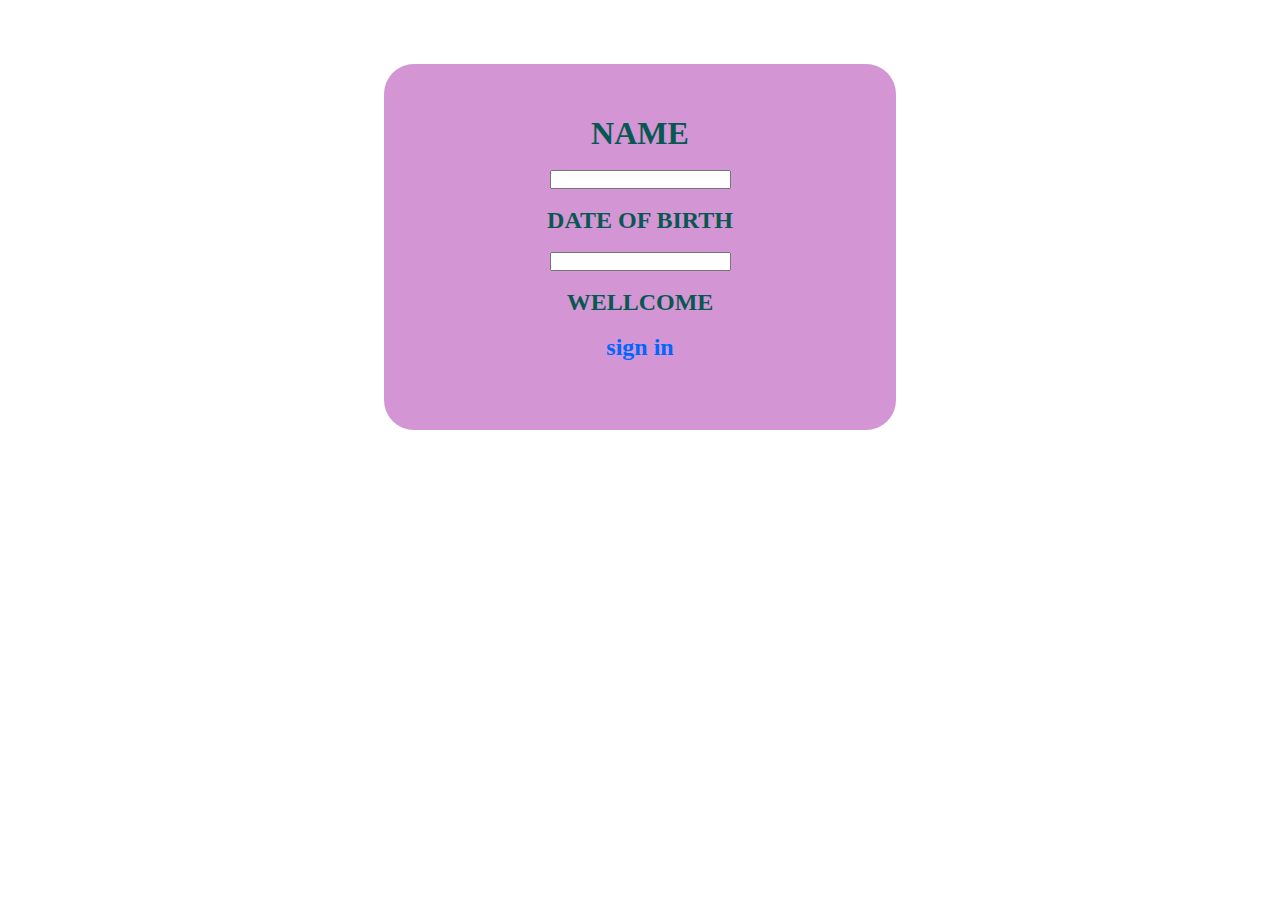
<file: index.html>
<!DOCTYPE html>
<html lang="en">
<head>
    <meta charset="UTF-8">
    <meta name="viewport" content="width=device-width, initial-scale=1.0">
    <title>TAMIL NADU</title>
    <link rel="stylesheet" href="style.css">
    <link rel="icon" href="tamil nadu logo.jpg">
</head>
<body class="body1">
 <div class="login">
    <h1>NAME</h1><br>
    <input type=" text"><br><br>
    <h2>DATE OF BIRTH</h2><br>
    <input type=" date"><br><br>
    <h2>WELLCOME </h2><br>
    <a href="second1.html" style="text-decoration: none;" > <h2 style="color: rgb(0, 102, 255);"class="a1">sign in</h2></a><br>
</div>

</div>
</body>
</html>
</file>
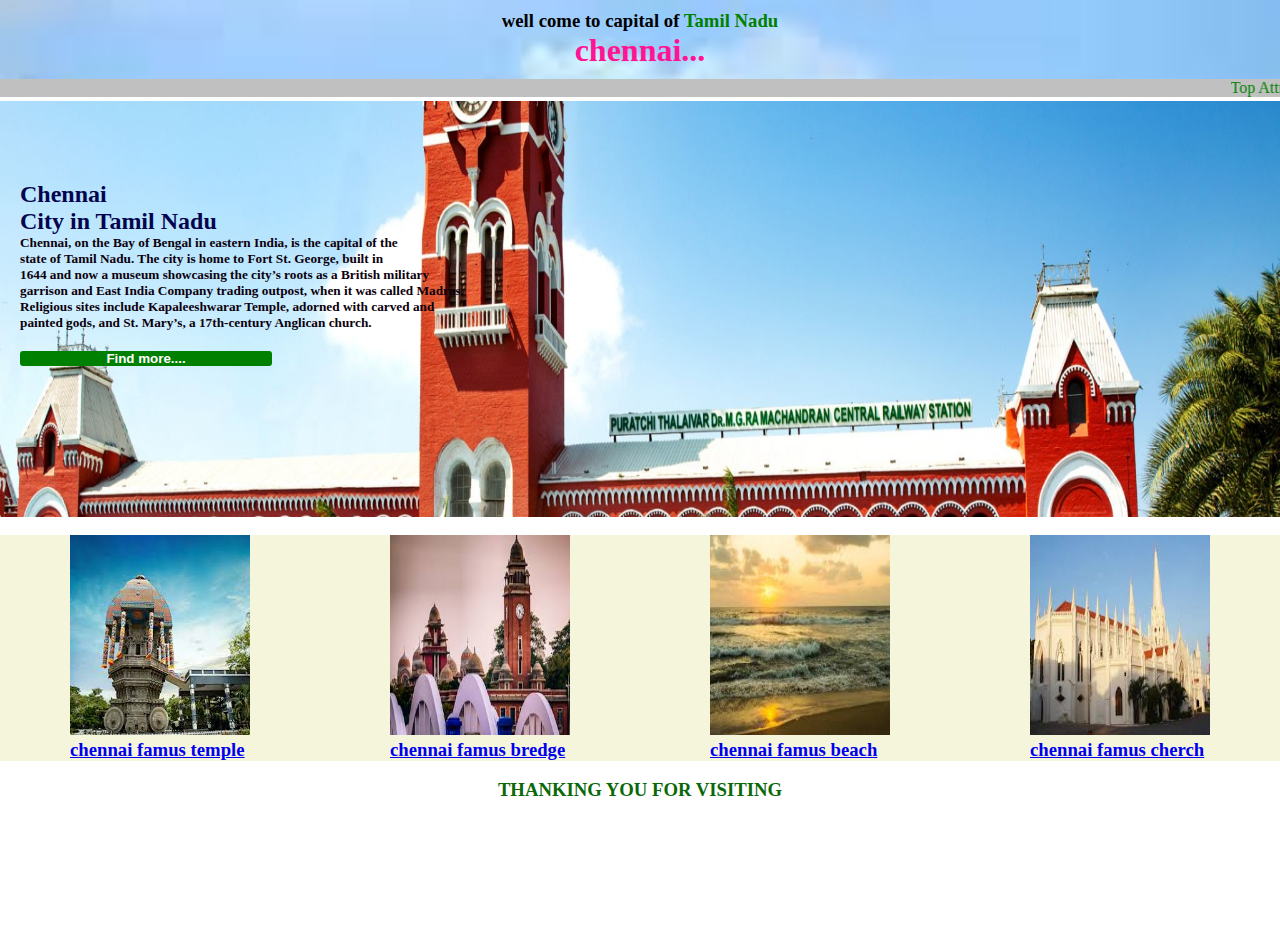
<file: chennai.html>
<!DOCTYPE html>
<html lang="en">
<head>
    <meta charset="UTF-8">
    <meta name="viewport" content="width=device-width, initial-scale=1.0">
    <title>CHENNAI</title>
    <link rel="stylesheet" href="style.css">
</head>
<body >
    <div class="chennai">
        <h3>well come to capital of<span style="color: green;"> Tamil Nadu</span></h3>
        <h1 style="color: deeppink;">chennai...</h1>
    </div>
     <marquee >Top Attractions in Chennai (Madras) · 1. Kapaleeshwarar Temple · 2. VGP Snow Kingdom · 3. San Thome Church · 4. Marina Beach · 5. Besant Nagar Beach</marquee>
 
    <div class="chennaifirst">
          <h2 style="color: rgb(4, 3, 78);">Chennai<br>
                City in Tamil Nadu</h2>
          <h5 style="color: rgb(12, 0, 12);" >  Chennai, on the Bay of Bengal in eastern India, is the capital of the<br>
                state of Tamil Nadu. The city is home to Fort St. George, built in<br> 
                1644 and now a museum showcasing the city’s roots as a British military<br>
                garrison and East India Company trading outpost, when it was called Madras.<br>
                Religious sites include Kapaleeshwarar Temple, adorned with carved and<br>
                painted gods, and St. Mary’s, a 17th-century Anglican church.</h5>

               <a href="https://www.tamilnadutourism.com/things-to-do/index.php"> <button class="findmore">Find more....</button></a>
      </div><br>
      <div class="chennaipic">
        <div class="pic1">
           <a href="https://www.fabhotels.com/blog/places-to-visit-in-chennai/"><img src="chennai weel.jpg" width="180px" height="200vh"><h3 class="chennai1">chennai famus temple</h3></a> 
        </div>
        <div class="pic1">
            <a href="https://www.fabhotels.com/blog/places-to-visit-in-chennai/"><img src="breag chennai.jpg"  width="180px" height="200vh"><h3  class="chennai1">chennai famus bredge</h3></a>
        </div>
        <div class="pic1">
            <a href="https://www.fabhotels.com/blog/places-to-visit-in-chennai/"> <img src="beachchennai.jpg"  width="180px" height="200vh"><h3  class="chennai1">chennai famus beach</h3></a>
        </div>
        <div class="pic1">
            <a href="https://www.fabhotels.com/blog/places-to-visit-in-chennai/"><img src="chennai cherch.jpg"  width="180px" height="200vh"><h3  class="chennai1">chennai famus cherch</h3></a>
        </div>
      </div><br>
      <div class="chennaiend">
        <h3>THANKING YOU FOR VISITING</h3>
      </div>
</body>
</html>
</file>
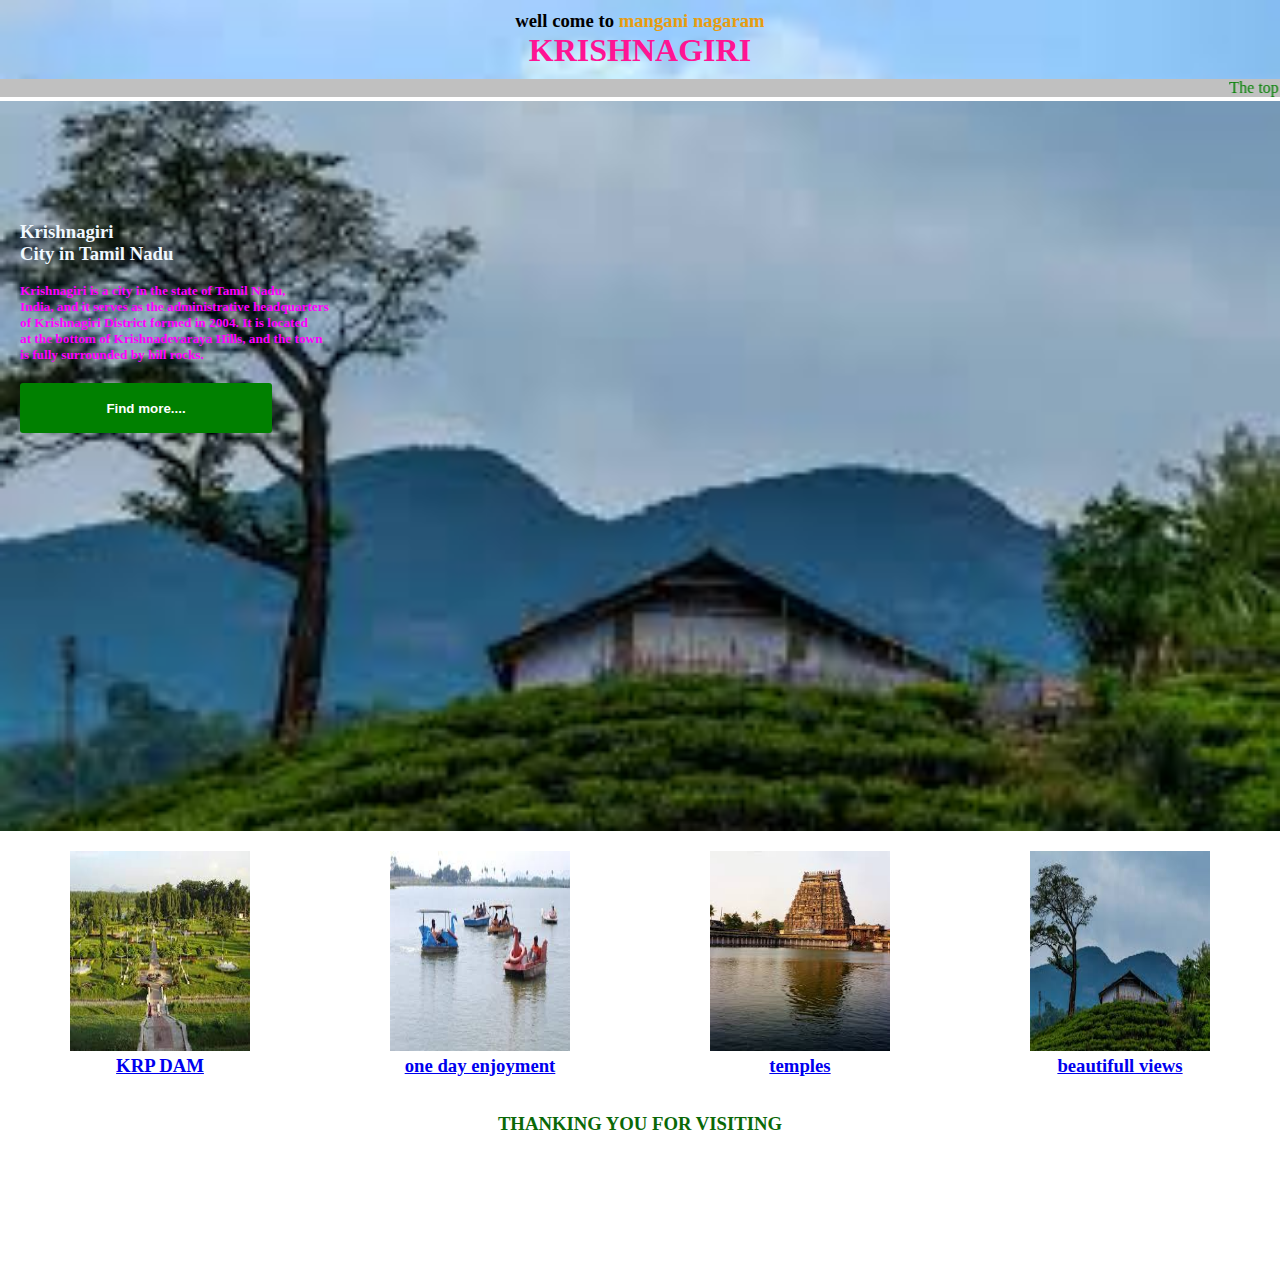
<file: krishnagiri.html>
<!DOCTYPE html>
<html lang="en">
<head>
    <meta charset="UTF-8">
    <meta name="viewport" content="width=device-width, initial-scale=1.0">
    <title>KRISHNAGIRI</title>
    <link rel="stylesheet" href="style.css">
</head>
<body>
    <div class="krishhead">
        <h3>well come to<span style="color: rgb(231, 156, 16);"> mangani nagaram</span></h3>
        <h1 style="color: deeppink;">KRISHNAGIRI</h1>
    </div>
    <marquee>The top attractions to visit in Krishnagiri are: Shree Parshwa Padmavathi Shaktipeet Tirth Dham · Sri Kattu Veera Anjaneya Temple · Krp Dam · </marquee>
    <div class="krishbottom">
        <h3 class="ka">Krishnagiri<br>
            City in Tamil Nadu</h3><br>
        <h5 class="kb" style="color: fuchsia;">
            Krishnagiri is a city in the state of Tamil Nadu,<br>
            India, and it serves as the administrative headquarters<br>
            of Krishnagiri District formed in 2004. It is located<br>
            at the bottom of Krishnadevaraya Hills, and the town<br>
            is fully surrounded by hill rocks.</h5>
            <a href="https://www.tamilnadutourism.com/things-to-do/index.php"> <button class="more">Find more....</button></a>
    </div>
    <div class="krishend">
        <div class="krishpic1">
            <a href="https://www.tripadvisor.in/Attractions-g12417643-Activities-Krishnagiri_District_Tamil_Nadu.html" ><img src="krish dam1.jpg" width="180px" height="200vh"><h3 class="krishpic11">KRP DAM</h3></a>
        </div>
        <div class="krishpic1">
            <a href="https://www.tripadvisor.in/Attractions-g12417643-Activities-Krishnagiri_District_Tamil_Nadu.html"><img src="krish park.jpg" width="180px" height="200vh"><h3 class="krishpic11">one day enjoyment</h3></a>
        </div>
        <div class="krishpic1">
            <a href="https://www.tripadvisor.in/Attractions-g12417643-Activities-Krishnagiri_District_Tamil_Nadu.html"><img src="krish temples.jpg" width="180px" height="200vh"><h3 class="krishpic11">temples</h3></a>
        </div>
        <div class="krishpic1">
            <a href="https://www.tripadvisor.in/Attractions-g12417643-Activities-Krishnagiri_District_Tamil_Nadu.html"><img src="krish view.jpg" width="180px" height="200vh"><h3 class="krishpic11"> beautifull views</h3></a>
        </div>
         </div><br><BR>
         <div class="chennaiend">
            <h3>THANKING YOU FOR VISITING</h3>
          </div>
</body>
</html>
</file>
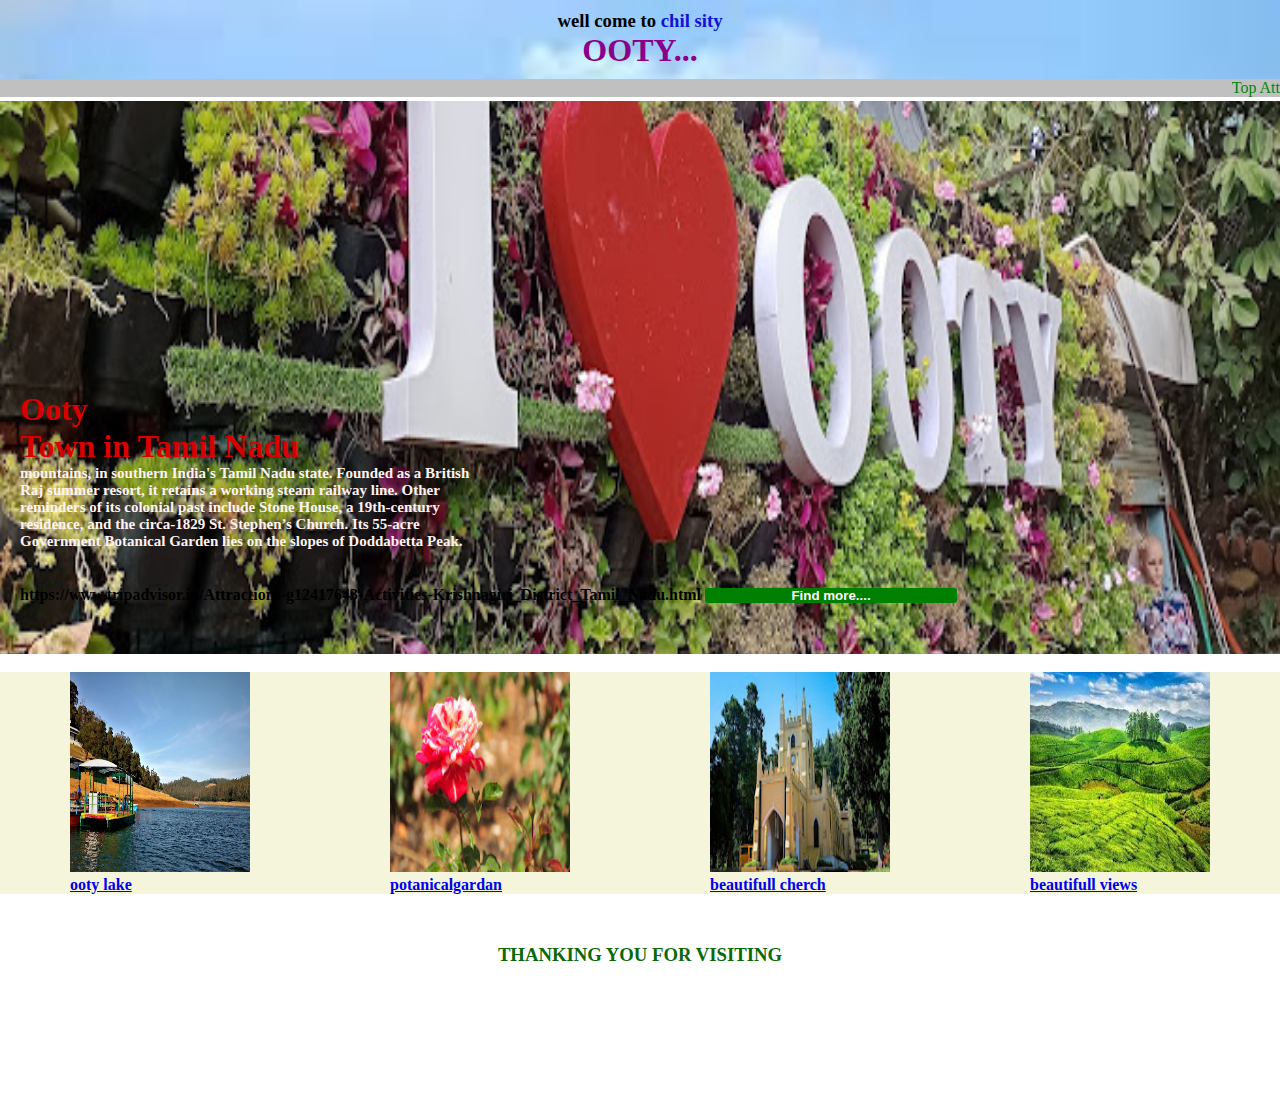
<file: ooty.html>
<!DOCTYPE html>
<html lang="en">
<head>
    <meta charset="UTF-8">
    <meta name="viewport" content="width=device-width, initial-scale=1.0">
    <title>OOTY</title>
    <link rel="stylesheet" href="style.css">
<body>
    <div class="ootyhead">
     <center>   <h3 >well come to <span style="color: rgb(17, 17, 216);">chil sity</span></h3>
        <h1 style="color: darkmagenta;">OOTY...</h1></center>
    </div>
    <marquee>Top Attractions in Ooty (Udhagamandalam) · 1. Pykara Lake · 2. Pykara Falls · 3. Doddabetta Peak · 4. Government Rose Garden · 5. Avalanche Lake ·</marquee>
<div class="showcase">
    <h1  class="aa">Ooty<br>
        Town in Tamil Nadu </h1>
       <h5 class="ab" Ooty (short for Udhagamandalam) is a resort town in the Western Ghats<br>
         mountains, in southern India's Tamil Nadu state. Founded as a British <br>
         Raj summer resort, it retains a working steam railway line. Other<br>
          reminders of its colonial past include Stone House, a 19th-century <br>
          residence, and the circa-1829 St. Stephen’s Church. Its 55-acre<br>
           Government Botanical Garden lies on the slopes of Doddabetta Peak.</h5><br>
           https://www.tripadvisor.in/Attractions-g12417643-Activities-Krishnagiri_District_Tamil_Nadu.html
           <a href="https://www.tamilnadutourism.com/things-to-do/index.php"> <button class="findmore">Find more....</button></a>
</div><br>
<div class="ootybottom">
    <div class="pic2">
        <a href="https://ootytourism.co.in/sightseeing-places-to-visit-in-ooty">
            <img src="ooty lack.jpg" width="180px" height="200vh">
            <h4 class="ooty1"> ooty lake</h4> </a>
    </div>
    <div class="pic2"><a href="https://ootytourism.co.in/sightseeing-places-to-visit-in-ooty"><img src="ooty flower.jpg" width="180px" height="200vh">
        <h4 class="ooty1"> potanicalgardan</h4> </a>
    </div>
    <div class="pic2"><a href="https://ootytourism.co.in/sightseeing-places-to-visit-in-ooty"><img src="ooty cherch.jpg"width="180px" height="200vh">
        <h4 class="ooty1">beautifull cherch</h4> </a>
    </div>
    <div class="pic2"><a href="https://ootytourism.co.in/sightseeing-places-to-visit-in-ooty"><img src="ooty state.jpg"width="180px" height="200vh">
        <h4 class="ooty1">beautifull views</h4> </a>
    </div>
   
</div>
<div class="chennaiend">
    <h3 style="margin-top: 50PX;">THANKING YOU FOR VISITING</h3>
  </div>
</body>

</html>
</file>
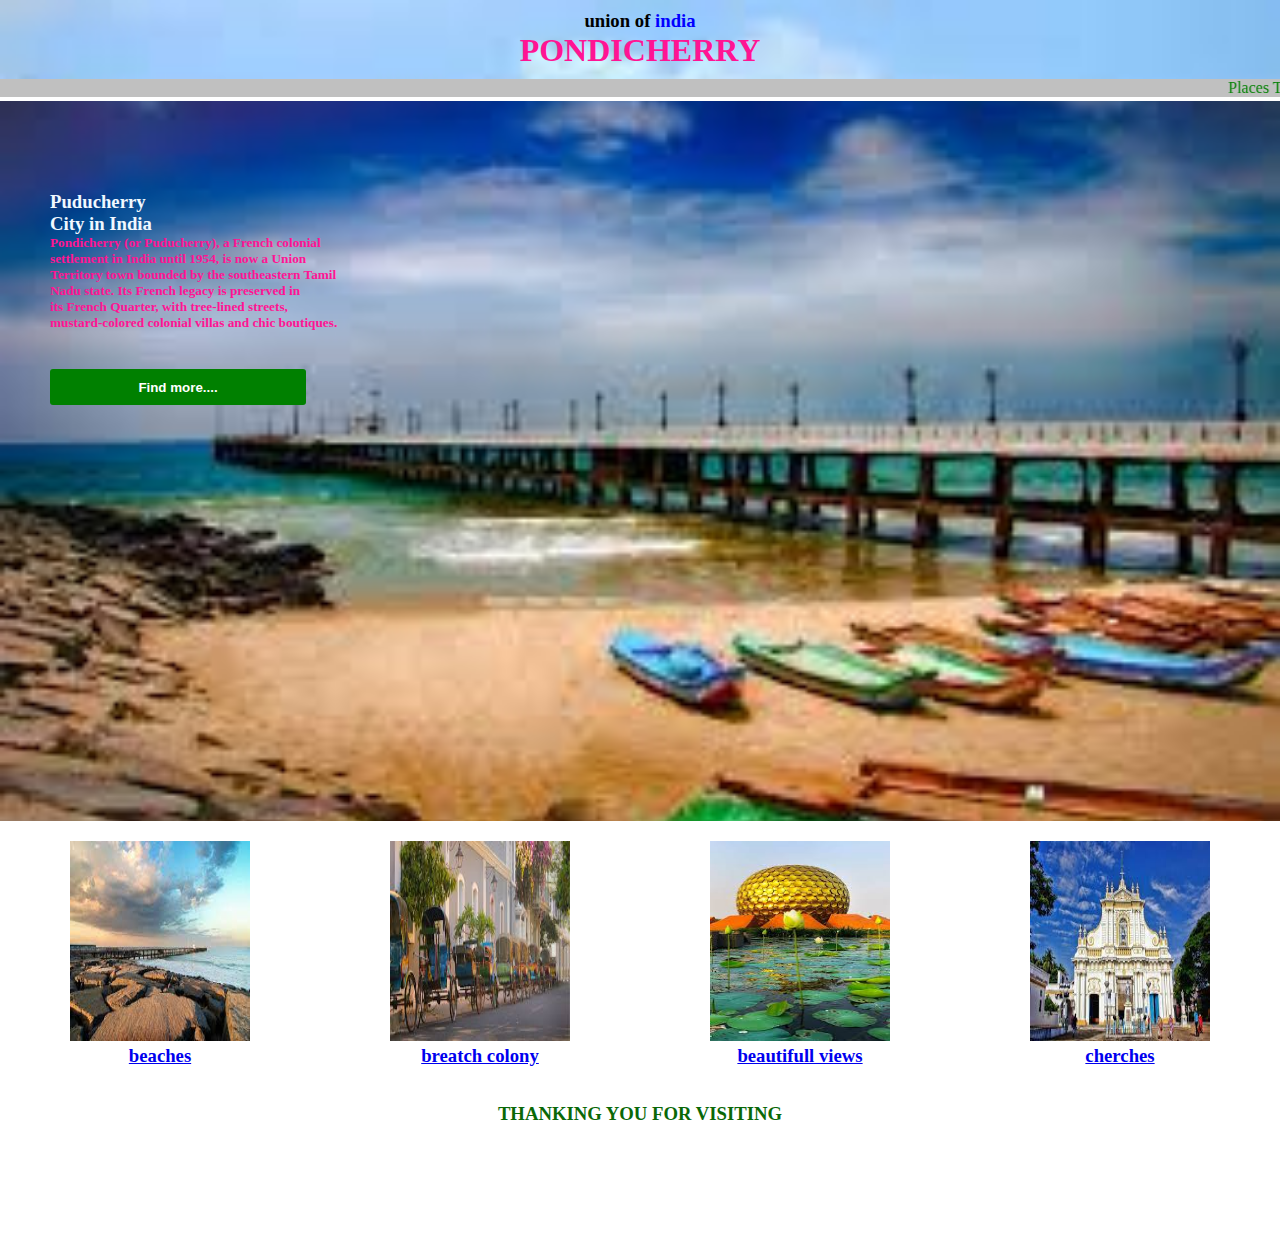
<file: pondicherry.html>
<!DOCTYPE html>
<html lang="en">
<head>
    <meta charset="UTF-8">
    <meta name="viewport" content="width=device-width, initial-scale=1.0">
    <title>PONDICHERRY</title>
    <link rel="stylesheet" href="style.css">
</head>
<body>
    <div class="pondihead">
        <h3>union of <span style="color: blue;">india</span></h3>
        <h1 style="color: deeppink;"> PONDICHERRY</h1>
        </div>
        <marquee>Places To Visit In Pondicherry · 1. Paradise Beach, Pondicherry · 2. Aurobindo Ashram · 3. Auroville · 4. Scuba Diving in Pondicherry. Scuba Diving ...</marquee>
    <div class="pondibottom">
        <h3 style="color: aliceblue;" class="pa">Puducherry<br>
            City in India</h3>
        <h5 style="color: deeppink;" class="pb">Pondicherry (or Puducherry), a French colonial<br>
            settlement in India until 1954, is now a Union<br>
            Territory town bounded by the southeastern Tamil<br>
            Nadu state. Its French legacy is preserved in<br>
            its French Quarter, with tree-lined streets, <br>
            mustard-colored colonial villas and chic boutiques.</h5><br>
            <a href="https://www.tamilnadutourism.com/things-to-do/index.php" style="margin-left: 50px;"> <button class="findmore">Find more....</button></a>
    </div>
    <div class="pondiend">
    <div class="pandipic1">
        <a href="https://www.holidify.com/places/pondicherry/sightseeing-and-things-to-do.html" ><img src="pondi beach.jpg" width="180px" height="200vh"><h3 class="pondipic11">beaches</h3></a>
    </div>
    <div class="pandipic1">
        <a href="https://www.holidify.com/places/pondicherry/sightseeing-and-things-to-do.html" ><img src="pondi btcolony.jpg" width="180px" height="200vh"><h3 class="pondipic11">breatch colony</h3></a>
    </div>
    <div class="pandipic1">
        <a href="https://www.holidify.com/places/pondicherry/sightseeing-and-things-to-do.html" ><img src="pondi round.jpg" width="180px" height="200vh"><h3 class="pondipic11">beautifull views</h3></a>
    </div>
    <div class="pandipic1">
        <a href="https://www.holidify.com/places/pondicherry/sightseeing-and-things-to-do.html" ><img src="pondi cherch.jpg" width="180px" height="200vh"><h3 class="pondipic11"> cherches</h3></a>
    </div>
    </div><br><BR>
    <div class="chennaiend">
        <h3>THANKING YOU FOR VISITING</h3>
      </div>
    
</body>
</html>
</file>
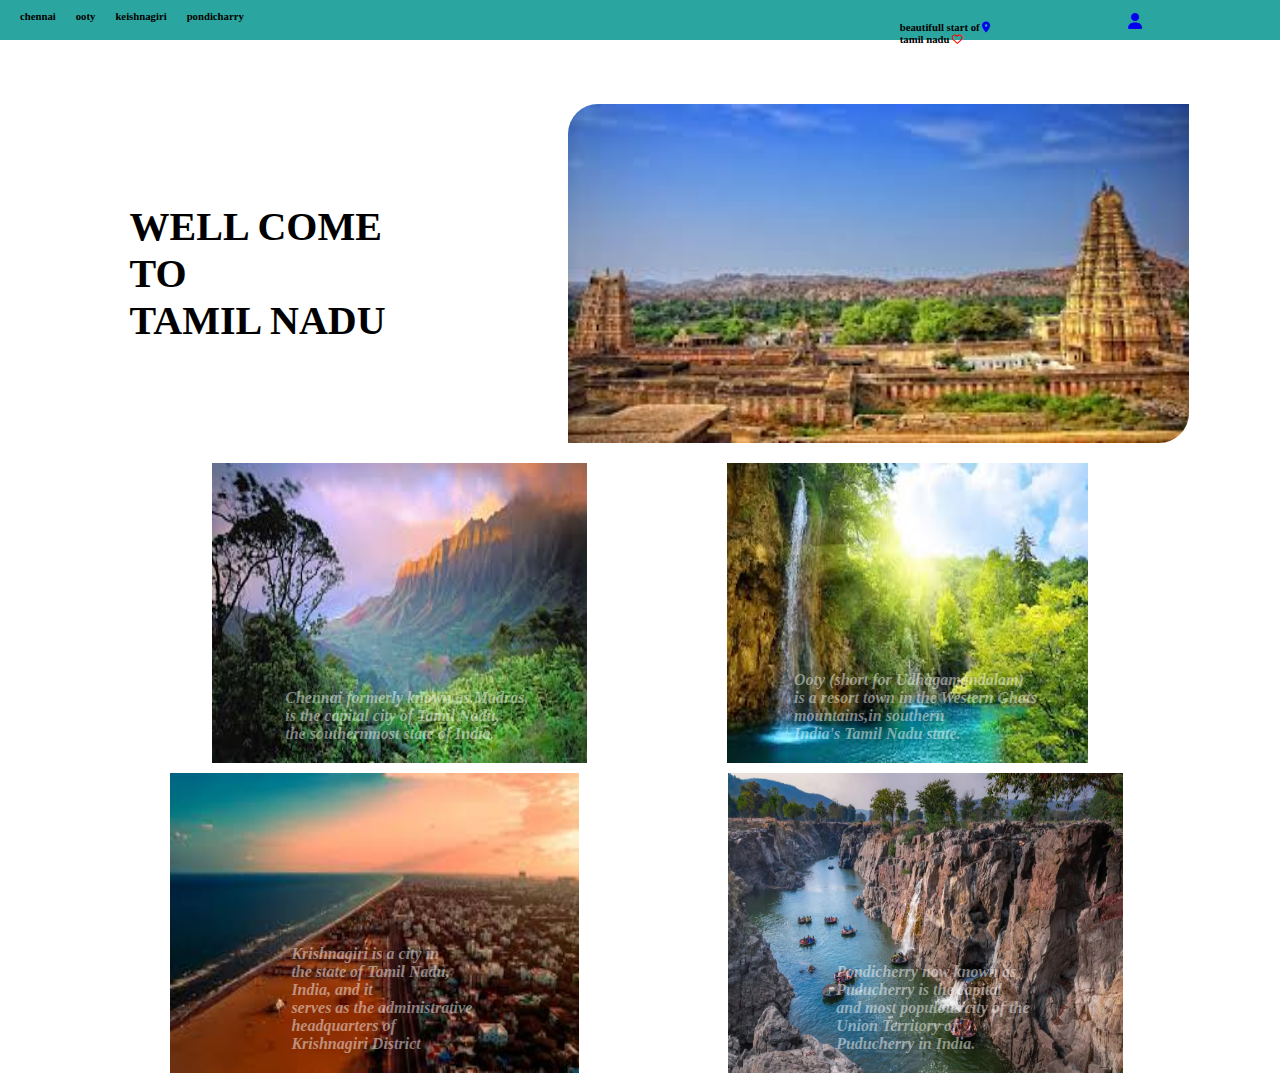
<file: second1.html>
<!DOCTYPE html>
<html lang="en">
<head>
    <meta charset="UTF-8">
    <meta name="viewport" content="width=device-width, initial-scale=1.0">
    <title>TAMIL NADU</title>
    <link rel="stylesheet" href="style.css">
    <link rel="stylesheet" href="https://cdnjs.cloudflare.com/ajax/libs/font-awesome/6.2.1/css/all.min.css">
</head>
<body class="body2" >
    <div class="one1">
        <div class="one">
        <a href="chennai.html" style="text-decoration: none;"><h6>chennai</h6></a> 
        <a href="ooty.html"style="text-decoration: none;"><h6>ooty</h6></a> 
        <a href="krishnagiri.html"style="text-decoration: none;"><h6>keishnagiri</h6></a> 
        <a href="pondicherry.html"style="text-decoration: none;"><h6>pondicharry</h6></a> 
        </div>
        <div class="one2">
        <div style="margin-top: 2%;" class="one3">
          
           <h6>beautifull start of   <a href="https://www.google.com/maps/place/Tamil+Nadu/@10.8099344,75.6476796,7z/data=!3m1!4b1!4m6!3m5!1s0x3b00c582b1189633:0x559475cc463361f0!8m2!3d11.1271225!4d78.6568942!16zL20vMDdjOTg?entry=ttu"> <i class="fa-solid fa-location-dot"></i></a> <br> tamil nadu
            <i class="fa-regular fa-heart" style="color: red;"></i>      </h6>
        </div> 
        <div >
        <a href="first.html"><i class="fa-solid fa-user"></i></a></div>
    </div>

    </div>
 
    <div class="two3">
        <p>WELL COME<br> TO <br>TAMIL NADU</p>
        <img src="tep1.jpg" width="50%" class="tep">
    </div>
    <div class="two4">
        <h1></h1>
    </div>
    <div class="four">
        <div class="four1">
            <a href="chennai.html" class="four1"> <img src="hils.jpg" width="70%" height="300vh" class="img1"> </a>
          <h4 class="text">Chennai formerly known as Madras,<br> is the capital city of Tamil Nadu,<br> the southernmost state of India. </h4>
        </div> 
           <div class="four2">
            <a href="ooty.html"class="four2"> <img src="fols.jpg"width="75%" height="300vh"class="img1"> </a>
           <h4 class="text">Ooty (short for Udhagamandalam)<br> is a resort town in the Western Ghats <br> mountains,in southern  <br>India's Tamil Nadu state.</h4>     
          </div> 
        </div> 
        <div class="four11">   
           <div class="four3">
            <a href="krishnagiri.html"class="four3"><img src="marina.jpg"width="72%" height="300vh"class="img1"></a>
            <h4 class="text">Krishnagiri is a city in <br>the state of Tamil Nadu, <br>  India, and it<br> serves as the administrative<br> headquarters   of<br> Krishnagiri District  </h4>
            </div>
            <a href="pondicherry.html"class="four3">  <div class="four4"> <img src="hoganakal.jpeg"width="74%" height="300vh"class="img1"></a> 
          <h4 class="text">Pondicherry now known as <br>Puducherry is the capital<br> and most populous city of the<br> Union Territory of<br> Puducherry in India.</h4>
        </div>
    </div> 
   
        
       
        
</body>
</html>
</file>
<file: style.css>
*{
    margin: 0;
    padding: 0;
}
.login{
    padding: 4%;
    text-align: center;
    color: #085852;
   background-color: rgb(212, 149, 212);
    margin: 5% 30%  5% 30%;

    border-radius: 30px;
    
}

.one  a h6{
     color: black;
     float:inline-start;
     margin-left: 20px;
     margin-top: 10px;
}

.one  a h6:hover{
    color: green; transform: scale(1,2);
}
.one2{
    display: flex; justify-content:space-evenly; align-items: center;
}
.one3{margin-left: 50%;}



.two3{
     margin-left: 3%; margin-top: 5%; align-items: center; font-size: 40px; 
   font-weight: bold
    ;display: flex; justify-content: space-around;
}
.tep{
    border-radius: 30px 0px 30px 0px; background-size: cover;
}

.img1:hover{cursor: pointer; transform:scale(1,0.9) ;border-radius: 30px;
    
}
.four1{
    display: flex; justify-content: center ;align-items:self-end; 
}
.text{
    position: absolute; margin-left: 15px; margin-bottom: 20px; color: rgba(255, 255, 255, 0.466); font-style: italic;
}
.text:hover{color: rgb(255, 189, 224); cursor: pointer; transform: scaleY(0.9); }
.four2{
    display: flex; justify-content: center ;align-items:self-end;}
 .four3{
        display: flex; justify-content: center ;align-items:self-end;}
   .four4{
            display: flex; justify-content: center ;align-items:self-end;}

.four{display: flex; justify-content: center; align-items: center; margin-top: 20px;}
.four11{display: flex; justify-content: center; align-items: center; margin-top: 10px; margin-left: 2px;}
.one1{background-color: rgb(42, 165, 159); height: 40px;}


.chennai{text-align: center; background: url(road.jpg);padding: 10px 0px 10px 0px;
background-repeat: no-repeat;  background-size: cover;} 
marquee{background-color: silver; color: green;}

.chennaifirst{padding: 80px 0 150px 20px; background-image: url(cort.jpg);
background-repeat: no-repeat;  background-size:100% 130vh; justify-content: center; background-position: 80%; font-weight: bold;}
.findmore{background-color: green; color:white; font-weight: bold; border: 0; border-radius: 3px;
 width: 20%; height: 5%; margin-top: 20px;}
 .findmore:hover{background-color: red; border-radius: 30px;}
 .pic1:hover{width: 180px; transform: scale(1,0.9);color: black;}
 .chennai1:hover{ background-color: rgb(0, 255, 64); text-transform:capitalize;    }
 .chennaipic{display: flex; justify-content: space-around; background-color: beige; }
 .chennaiend{text-align: center; color: rgb(10, 104, 7); margin-bottom: 10%;}


 .ootyhead{text-align: center; background: url(road.jpg);padding: 10px 0px 10px 0px;
    background-repeat: no-repeat;  background-size: cover;} 
     .showcase{background: url(love\ ooty.jpg);padding: 40px 0 150px 20px;
        background-repeat: no-repeat;  background-size:100% 180vh; justify-content: center; background-position: 80%; font-weight: bold; padding-bottom: 50px;}
       .aa{ color: rgb(216, 0, 0); align-items: last baseline; font-weight: bold; padding: 250px 0 0 0 ;}
       .ab{color: rgb(255, 242, 242); font-size: 15px;}
       .pic2:hover{width: 180px;;color: black;transform: scale(1,0.9);}
       .ooty1:hover{ background-color: rgb(0, 255, 64); text-transform:capitalize;    }
       .ootybottom{display: flex; justify-content: space-around; background-color: beige;} 


.krishhead{text-align: center; background: url(road.jpg);padding: 10px 0px 10px 0px;
    background-repeat: no-repeat;  background-size: cover;}  
.krishbottom{padding: 30px 0 70px 20px; background: url(krish\ view.jpg); background-repeat: no-repeat;   justify-content: center; background-position: 100%;
background-size: cover; height: 70vh; }   
.ka{margin-top: 90px; color: aliceblue;}  
.krishend{display: flex; justify-content: space-around; margin-top: 20px; text-align: center;} 
.more{background-color: green; color:white; font-weight: bold; border: 0; border-radius: 3px;
    width: 20%; height: 8%; margin-top: 20px; }   
    .more:hover{background-color: red; border-radius: 30px;}
    .krishpic1:hover{transform: scale(1,0.9); }     
    .krishpic11:hover { background-color: rgb(0, 255, 64); text-transform:capitalize;    }


.pondihead{text-align: center; background: url(road.jpg);padding: 10px 0px 10px 0px;
    background-repeat: no-repeat;  background-size: cover;}
    .pondibottom{background: url(pondi\ bck.jpg);background-repeat: no-repeat;   justify-content: center; background-position: 100%;
        background-size: cover; height: 80vh;}
        .pa{padding:  90px 0 0 50px;}
        .pb {padding-left: 50px;}
        .pondiend{display: flex; justify-content: space-around; margin-top: 20px; text-align: center;}
        .pondipic11:hover { background-color: rgb(0, 255, 64); text-transform:capitalize;    }
        .pandipic1:hover{transform: scale(1,0.9); }
</file>
